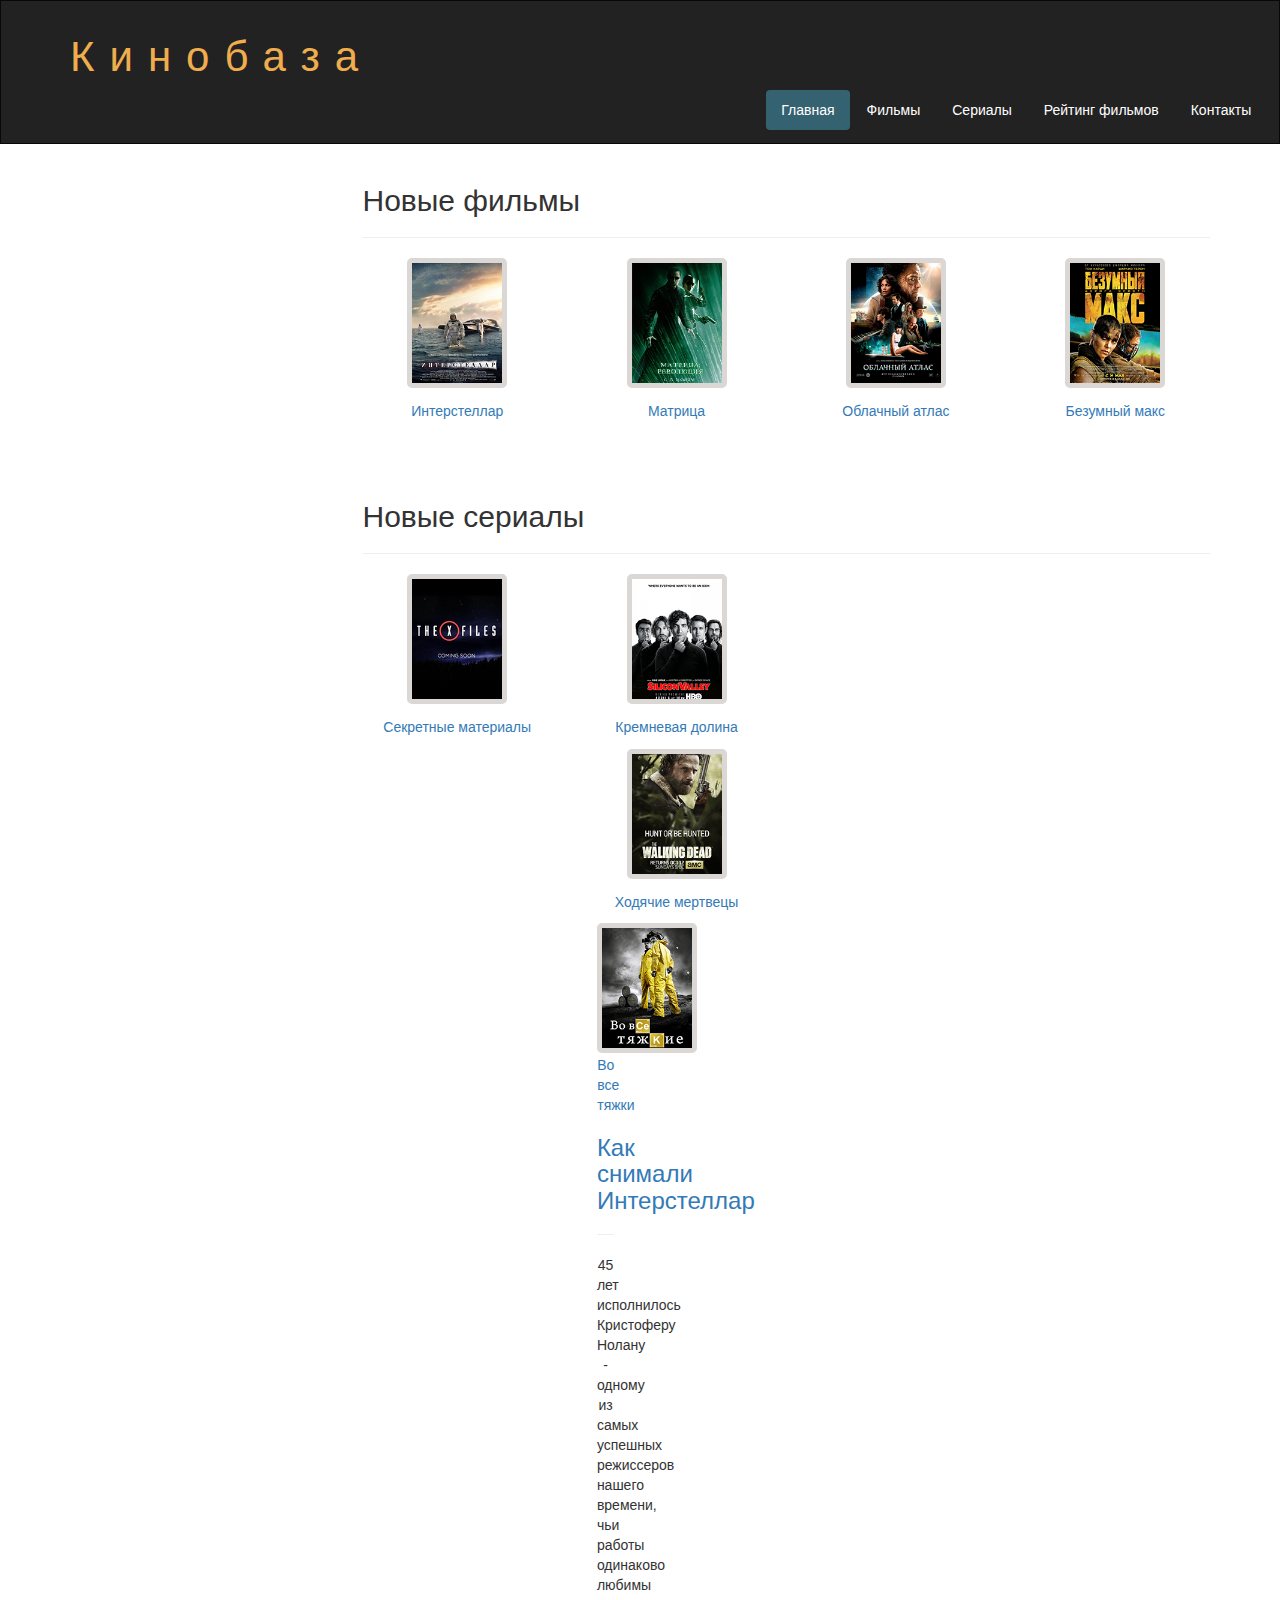
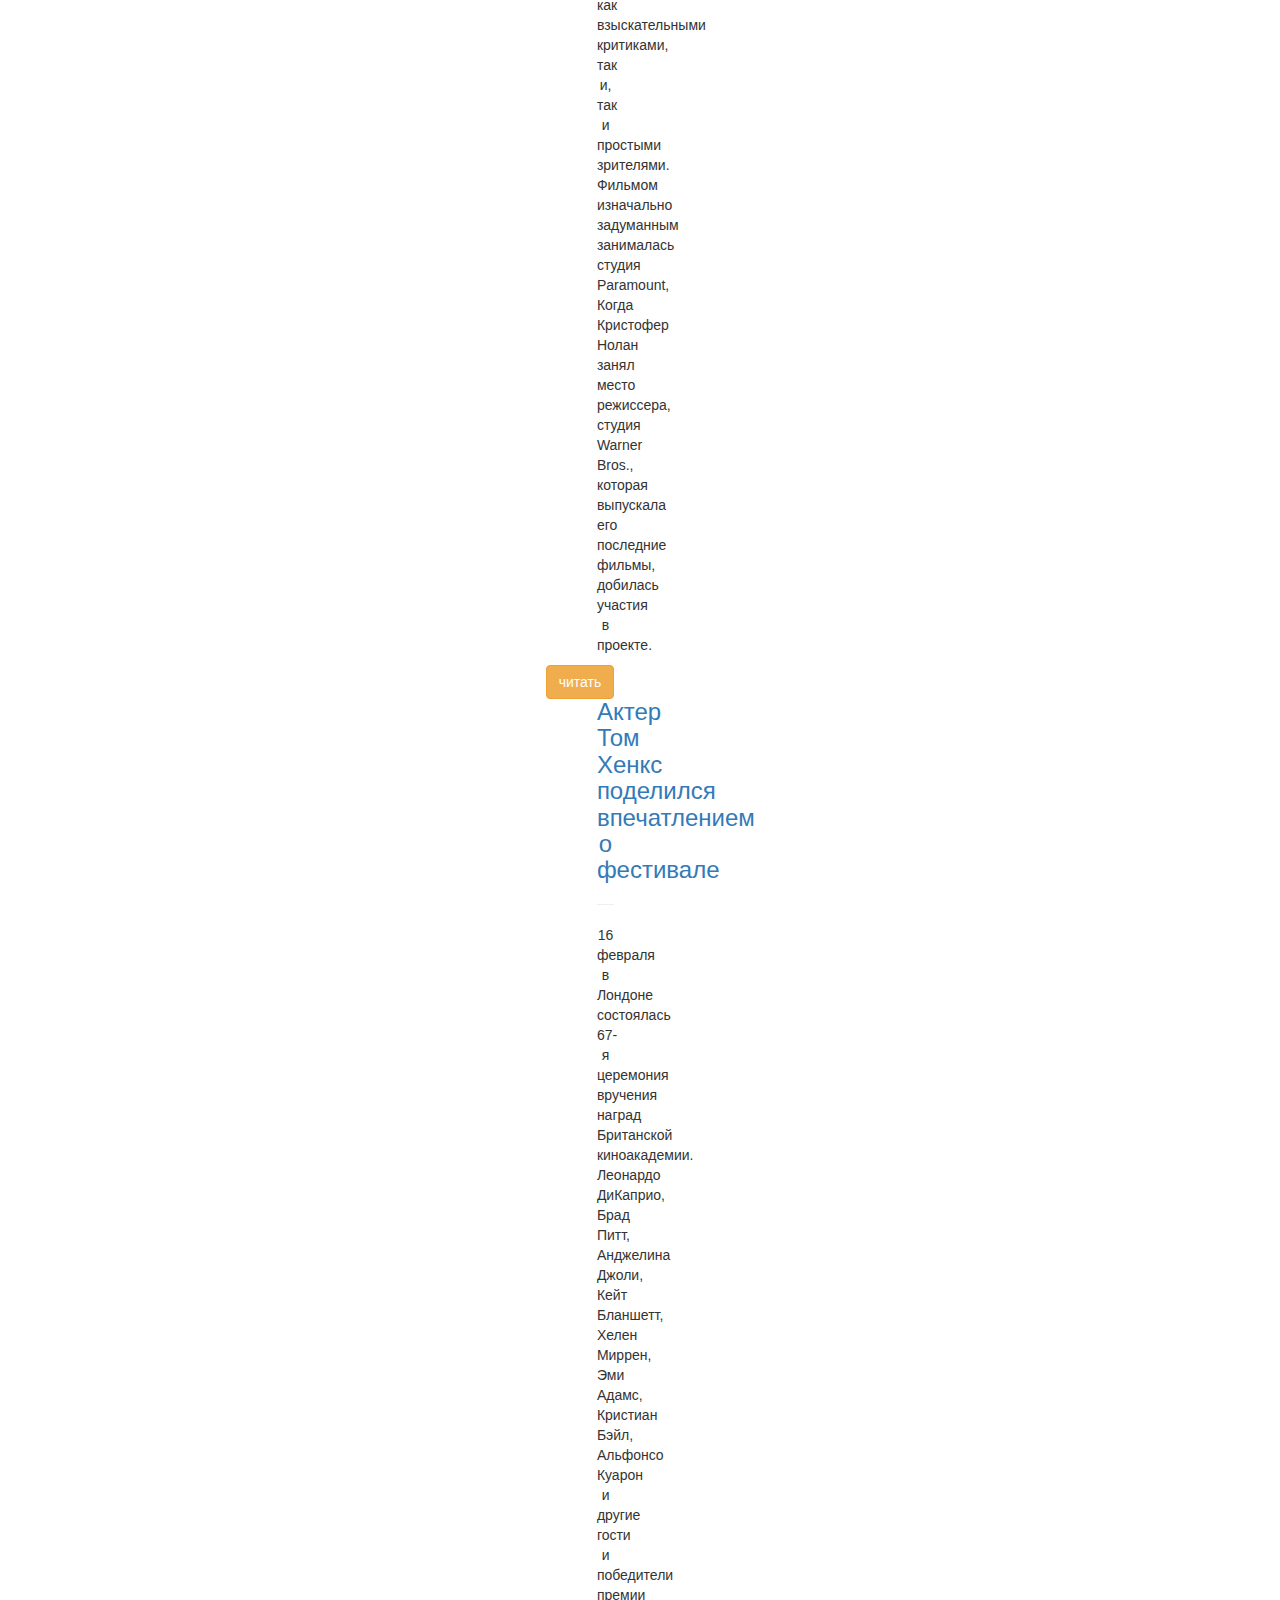
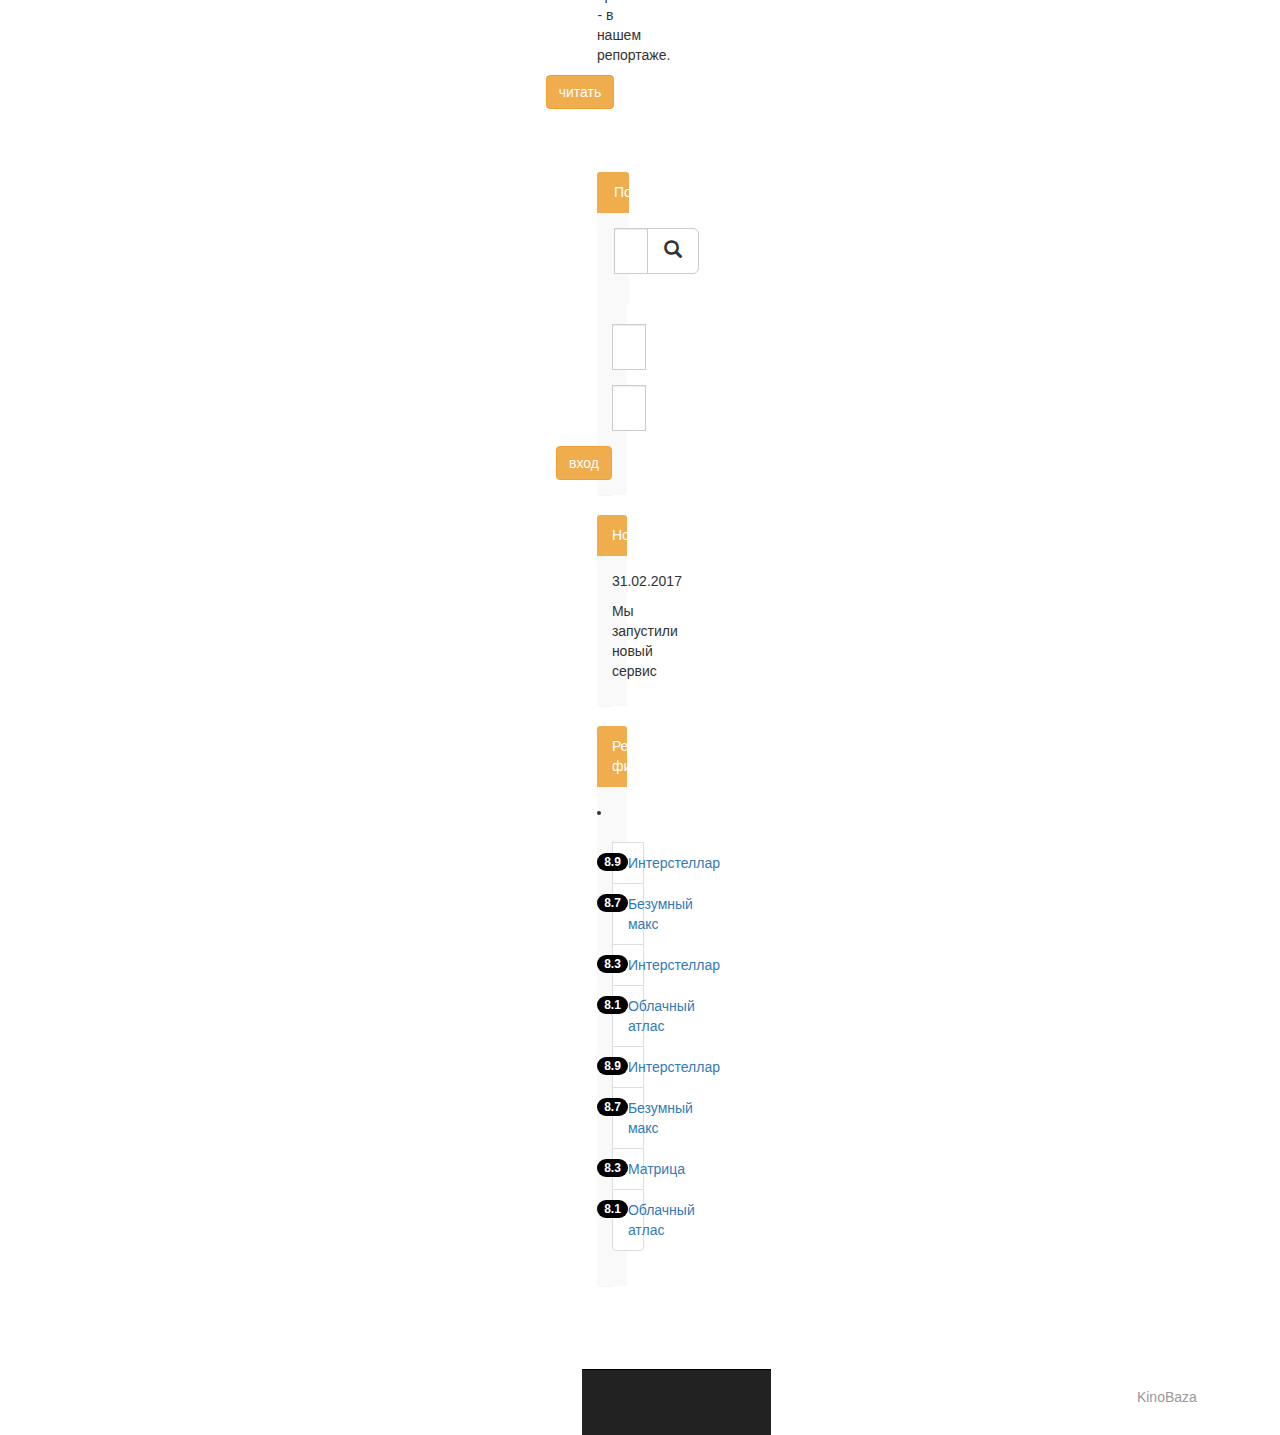
<file: practice_1/index.html>
<!DOCTYPE html>
<html lang="en">
<head>
    <meta charset="UTF-8">
    <meta http-equiv="X-UA-Compatible" content="IE=edge">
    <meta name="viewport" content="width=device-width, initial-scale=1.0">
    <link href="https://cdn.jsdelivr.net/npm/bootstrap@5.1.3/dist/css/bootstrap.min.css" rel="stylesheet" integrity="sha384-1BmE4kWBq78iYhFldvKuhfTAU6auU8tT94WrHftjDbrCEXSU1oBoqyl2QvZ6jIW3" crossorigin="anonymous">

    <title>Кинобаза Bootstrap</title>

    <link rel="stylesheet" href="assets/css/bootstrap.min.css">

    <link href="assets/css/style.css" rel="stylesheet">
</head>
<body>
    <script src="https://cdn.jsdelivr.net/npm/bootstrap@5.1.3/dist/js/bootstrap.bundle.min.js" integrity="sha384-ka7Sk0Gln4gmtz2MlQnikT1wXgYsOg+OMhuP+IlRH9sENBO0LRn5q+8nbTov4+1p" crossorigin="anonymous"></script>
    <div class="container-fluid">
        <div class="row">
            
            <nav role="navigation" class="navbar navbar-inverse">
                <div class="container">
                
                    <div class="navbar-header header">

                        <div class="row">

                            <div class="col-lg-12">
                                <h1><a href="index.html">Кинобаза</a></h1>
                            </div>
                        
                        </div>
                    
                    </div>
                
                    <button type="button" data-target="#navbarCollapse" data-toggle="collapse" class="navbar-toggle">
                        <span class="sr-only">Toggle navigation</span>
                        <span class="icon-bar"></span>
                        <span class="icon-bar"></span>
                        <span class="icon-bar"></span>
                    
                    </button>
                
                
                </div>
                    <div id="navbarCollapse" class="collapse navbar-collapse navbar-right">
                        <ul class="nav nav-pills">
                            <li class="active"> <a href="index.html">Главная</a></li>
                            <li><a href="films.html">Фильмы</a></li>
                            <li><a href="#">Сериалы</a></li>
                            <li><a href="rating.html">Рейтинг фильмов</a></li>
                            <li><a href="contact.html">Контакты</a></li>
                        
                        </ul>
                    
                    
                    </div>
                    
                    <div/>
                </nav>
        
            </div>
        </div>

        <div class="wrapper">
            
            <div class="container">

                <div class="row">

                    <div class="col-lg-9 col-lg-push-3">

                        <form role="search" class="visible-xs">
                            <div class="form-group">
                                <div class="input-group">
                                    <input type="search" class="form-control input lg" placeholder="Ваш запрос">
                                    <div class="input-group-btn">
                                        <button class="btn btn-default btn lg" type="submit"><i class="glyphicon glyphicon-search"></i></button>
                                    </div>
                                </div>
                            </div>
                        </form>
                    
                        <h2>Новые фильмы</h2>
                        <hr>
                        <div class="row">

                            <div class="films_block col-lg-3 col-md-3 col-sm-3 col-xs-6">
                                <a href="show.html"><img src="assets/img/inter.png" alt="интерстеллар"></a>
                                <div class="film_label"><a href="show.html">Интерстеллар</a></div>
                            </div>

                            <div class="films_block col-lg-3 col-md-3 col-sm-3 col-xs-6">
                                <a href="#"><img src="assets/img/matrix.png" alt="матрица"></a>
                                <div class="film_label"><a href="#">Матрица</a></div>
                            </div>

                            <div class="films_block col-lg-3 col-md-3 col-sm-3 col-xs-6">
                                <a href="#"><img src="assets/img/cloud.png" alt="облачный атлас"></a>
                                <div class="film_label"><a href="#">Облачный атлас</a></div>
                            </div>
                            
                                <div class="films_block col-lg-3 col-md-3 col-sm-3 col-xs-6">
                                <a href="#"><img src="assets/img/max.png" alt="безумный макс"></a>
                                <div class="film_label"><a href="#">Безумный макс</a></div>
                            </div>
                            
                        </div>
                            
                        <div class="margin-8"></div>
                            
                        <h2>Новые сериалы</h2>
                        <hr>
                        <div class="row">

                            <div class="films_block col-lg-3 col-md-3 col-sm-3 col-xs-6">
                                <a href="#"><img src="assets/img/xfiles.png" alt=""></a>
                                <div class="film_label"><a href="#">Секретные материалы</a></div>
                            </div>

                            <div class="films_block col-lg-3 col-md-3 col-sm-3 col-xs-6">
                                <a href="#"><img src="assets/img/silicon.png" alt=""></a>
                                <div class="film_label"><a href="#">Кремневая долина</a></div>
                            <div/>
                        
                            <div class="films_block" col-lg-3 col-md-3 col-sm-3 col-xs-6">
                                <a href="#"><img src="assets/img/dead.png" alt=""></a>
                                <div class="film_label"><a href="#">Ходячие мертвецы</a></div>
                            <div/>

                            <div class="films_block col-lg-3 col-md-3 col-sm-3 col-xs-6">
                                <a href="#"><img src="assets/img/breakingbad.png" alt=""></a>
                                <div class="film_label"><a href="#">Во все тяжки</a></div>
                            <div/>
                    <div/>
                        
                    <div class="margin-8"></div>
                    
                    <a href="#"><h3>Как снимали Интерстеллар</h3></a>
                    <hr>
                    <p>
                        45 лет исполнилось Кристоферу Нолану - одному из самых успешных режиссеров нашего времени, чьи работы одинаково любимы как взыскательными критиками, так и, так и простыми зрителями.
                        Фильмом изначально задуманным занималась студия Paramount, Когда Кристофер Нолан занял место режиссера, студия Warner Bros., которая выпускала его последние фильмы, добилась участия в проекте.       
                    </p>
                    <a href="#" class="btn btn-warning pull-right">читать</a>
                    
                    <div class="margin-8"></div>
                        
                    <a href="#"><h3>Актер Том Хенкс поделился впечатлением о фестивале</h3></a>    
                    <hr>
                    <p>    
                        16 февраля в Лондоне состоялась 67-я церемония вручения наград Британской киноакадемии. Леонардо ДиКаприо, Брад Питт, Анджелина Джоли,    
                        Кейт Бланшетт, Хелен Миррен, Эми Адамс, Кристиан Бэйл, Альфонсо Куарон и другие гости и победители премии - в нашем репортаже.
                    </p>
                    <a href="#" class="btn btn-warning pull-right">читать</a>    
                    <div class="margin-8 clear"></div>
                </div>
                
                <div class="col-lg-3 col-lg-pull-9"> <!-- Меняем блоки местами col-Lg-pulL-9 -->
                    
                    <div class="panel panel-info hidden-xs">
                        <div class="panel-heading"><div class="sidebar-header">Поиск</div></div>
                        <div class="panel-body">
                            <form role="search">
                                <div class="form-group">
                                    <div class="input-group">
                                        <input type="search" class="form-control input-lg" placeholder="Bаш заnрoc">
                                        <div class="input-group-btn">
                                            <button class="btn btn-default btn-lg" type="submit"><i class="glyphicon glyphicon-search"></i></button>
                                        </div>
                                    </div>
                                </div>
                            </form>
                        </div>
                    </div>
                </div>

                    <div class="panel panel-info">
                        <div class="panel-heading"><div class="sidebar-header">Вход</div></div>
                        <div class="panel-body">
                            
                            <form role="form">
                                <div class="form-group">
                                    <input type="text" class="form-control input-lg" placeholder="Логин">
                                </div>
                                <div class="form-group">
                                    <input type="password" class="form-control input-lg" placeholder="Пароль">
                                </div>
                                
                                <button type="submit" class="btn btn-warning pull-right">вход</button>
                
                            </form>
                
                        </div>
                    </div>
                
                    <div class="panel panel-info">     
                        <div class="panel-heading"><div class="sidebar-header">Новости</div></div>
                        <div class="panel-body">
                         
                            <p>31.02.2017</p>
                            <p>Мы запустили новый сервис</p>

                        </div>
                    </div>


                    <div class="panel panel-info">
                        <div class="panel-heading"><div class="sidebar-header">Рейтинг фильмов</div></div>
                        <div class="panel-body">

                            <ul class="list-group">
                                
                                <li class="list-group">

                                    <li class="list-group-item list-group-warning">
                                        <span class="badge">8.9</span>
                                        <a href="show.html">Интерстеллар</a>
                                    </li>
                                
                                    <li class="list-group-item list-group-warning">
                                        <span class="badge">8.7</span>
                                        <a href="#">Безумный макс</a>
                                    </li>
                                    
                                    <li class="list-group-item list-group-warning">
                                        <span class="badge">8.3</span>
                                        <a href="#">Интерстеллар</a>
                                    </li>
                                    
                                    <li class="list-group-item list-group-warning">
                                        <span class="badge">8.1</span>
                                        <a href="#">Облачный атлас</a>
                                    </li>
                                    
                                    <li class="list-group-item list-group-warning">
                                        <span class="badge">8.9</span>
                                        <a href="#">Интерстеллар</a>
                                    </li>
                                    
                                    <li class="list-group-item list-group-warning">
                                        <span class="badge">8.7</span>
                                        <a href="#">Безумный макс</a>
                                    </li>

                                    <li class="list-group-item list-group-warning">
                                        <span class="badge">8.3</span>
                                        <a href="#">Матрица</a>
                                    </li>
                                    
                                    <li class="list-group-item list-group-warning">
                                        <span class="badge">8.1</span>
                                        <a href="show.html">Облачный атлас</a>
                                    </li>
                            
                                </ul>
                        
                            </div>
                        </div>
                        
                    </div>
                
                </div>
            
            </div>
            
            <div class="clear">

        </div>

            
            <footer>
                <div class="container">
                    <p class="text-center"> <a href="https://www.kinopoisk.ru/">KinoBaza</a></p>
                </div>
            </footer>
                
            <!-- Option 1: jQuery and Bootstrap Bundle (includes Popper) -->
            <script src="https://cdn.jsdelivr.net/npm/jquery@3.5.1/dist/jquery.slim.min.js" integrity="sha384-DfXdz2htPH0lsSSs5nCTpuj/zy4C+OGpamoFVy38MVBnE+IbbVYUew+OrCXaRkfj" crossorigin="anonymous"></script>
            <script src="https://cdn.jsdelivr.net/npm/bootstrap@4.6.2/dist/js/bootstrap.bundle.min.js" integrity="sha384-Fy6S3B9q64WdZWQUiU+q4/2Lc9npb8tCaSX9FK7E8HnRr0Jz8D6OP9dO5Vg3Q9ct" crossorigin="anonymous"></script>

            <!-- Option 2: Separate Popper and Bootstrap JS -->
            <!--
            <script src="https://cdn.jsdelivr.net/npm/jquery@3.5.1/dist/jquery.slim.min.js" integrity="sha384-DfXdz2htPH0lsSSs5nCTpuj/zy4C+OGpamoFVy38MVBnE+IbbVYUew+OrCXaRkfj" crossorigin="anonymous"></script>
            <script src="https://cdn.jsdelivr.net/npm/popper.js@1.16.1/dist/umd/popper.min.js" integrity="sha384-9/reFTGAW83EW2RDu2S0VKaIzap3H66lZH81PoYlFhbGU+6BZp6G7niu735Sk7lN" crossorigin="anonymous"></script>
            <script src="https://cdn.jsdelivr.net/npm/bootstrap@4.6.2/dist/js/bootstrap.min.js" integrity="sha384-+sLIOodYLS7CIrQpBjl+C7nPvqq+FbNUBDunl/OZv93DB7Ln/533i8e/mZXLi/P+" crossorigin="anonymous"></script>
            -->
  </body>
</html>
</file>
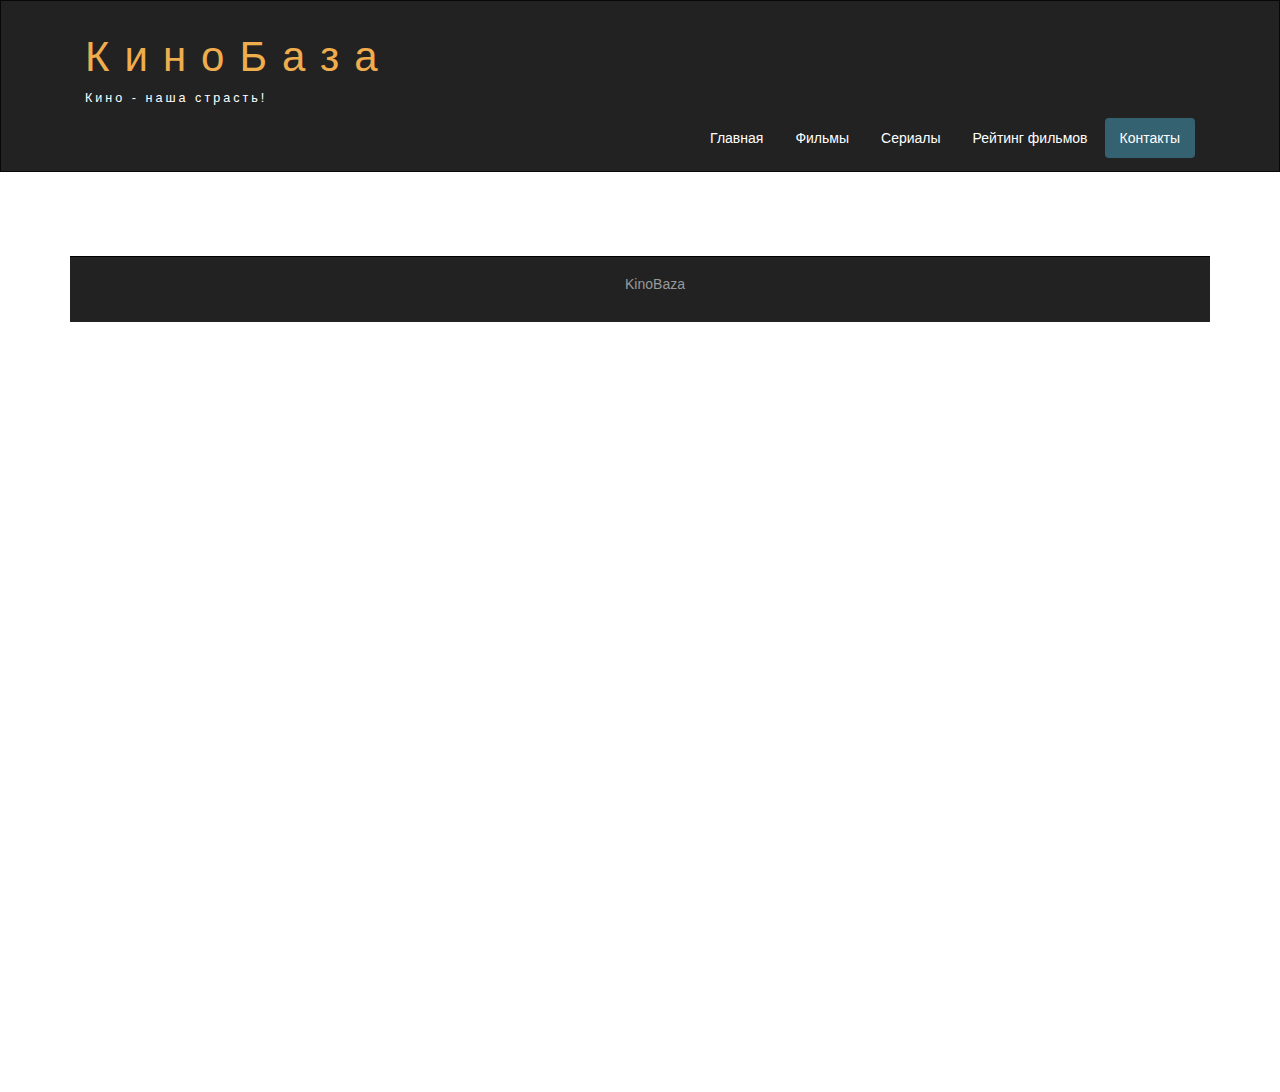
<file: practice_1/contact.html>
<DOCTYPE html>
<html lang="ru">
<head>
    <meta charset="utf-8">
    <meta http-equiv="X-UA-Compatible" content="IE-edge">
    <meta name="viewport" content="width=device-width, initial-scale=1">
    <!-- The above 3 meta tags *must* come first in the head; any other head content must come *after* these tags -->
    <title>Контакты</title>

    <!-- Bootstrap -->
    <link href="assets/css/bootstrap.min.css" rel="stylesheet">

    <!-- Main style -->
    <link href="assets/css/style.css" rel="stylesheet">

</head>
<body>

    <div class="container-fluid">
        <div class="row">
            
            <nav role="navigation" class="navbar navbar-inverse">
                <div class="container">
                    
                    <div class="navbar-header header">
                        
                        <div class="container">

                            <div class="row">
                                <div class="col-lg-12">
                                    <h1><a href="index.html">КиноБаза</a></h1>
                                    <p>Кино - наша страсть!</p>
                                </div>
                            </div>
                        </div>

                        <button type="button" data-target="#navbarCollapse" data-toggle="collapse" class="navbar-toggle">
                            <span class="sr-only">Toggle navigation</span>
                            <span class="icon-bar"></span>
                            <span class="icon-bar"></span>
                            <span class="icon-bar"></span>
                        </button>
                            
                    </div>
                            
                    
                    <div id="navbarCollapse" class="collapse navbar-collapse navbar-right">
                            
                        <ul class="nav nav-pills">
                            <li> <a href="index.html">Главная</a> </li>
                            <li> <a href="films.html">Фильмы</a> </li>
                            <li> <a href="#">Сериалы</a> </li>
                            <li> <a href="rating.html">Рейтинг фильмов</a> </li>
                            <li class="active"> <a href="contact.html">Контакты</a> </li>
                            
                        </ul>
                            
                    </div>
                            
                </div>
                
            </nav>
                            
        </div>                        
    </div>
                            
    <div class="wrapper">
                            
        <div class="container">
                            
            <div class="row">
                            
                <div class="col-lg-9 col-lg-push-3"> <!-- Меняем блоки местами col-Lg-push-3 -->
        
                    <form role="search" class="visible-xs">
                        <div class="form-group">
                        <div class="input-group">
                            <div class="panel panel-info hidden-xs">
                                <div class="panel-heading"><div class="sidebar-header">Поиск</div></div>
                                <div class="panel-body">
                                    <form role="search">
                                        <input type="search" class="form-control input-1g" placeholder="Ваш запрос">
                                        <div class="input-group-btn">
                                            <button class="btn btn-default btn-lg" type="submit"><i class="glyphicon glyphicon-search"></i></button>
                                        </div>
                                    </div>
                                </div>
                            </form>

                            <h1>Контакты</h1>
                            <hr>

                            <p>Отправьте ваш отзыв о портале КиноБаза</р>

                            <form>
                                <div class="form-group">
                                    <input type="text" placeholder="ваше имя" class="form-control input-lg">
                                </div>
                                <div class="form-group">
                                    <input type="email" placeholder="ваш e-mail" class="form-control input-lg">
                                </div>
                                <div class="form-group">
                                    <textarea class="form-control"></textarea>
                                </div>
                                <button class="btn btn-lg btn-warning pull-right">отправить</button>
                            </form>

                            <div class="margin-8 clear"></div>

                        </div>

                        <div class="col-lg-3 col-lg-pull-9"> <!-- Менлем блоки местами col-lg-pull-9 -->

                            <div class="panel panel-info hidden-xs">
                                <div class="panel-heading"><div class="sidebar-header">Поиск</div></div>
                                <div class="panel-body">
                                    <form role="search">
                                        <div class="form-group">
                                            <div class="input-group">
                                            <input type="search" class="form-control input-lg" placeholder="Ваш запроc">
                                            <div class="input-group-btn">
                                                <button class="btn btn-default btn-lg" type="submit"><i class="glyphicon glyphicon-search"></i></button>
                                            </div>
                                            
                                        </div>
                                            
                                    </div>
                                            
                                </form>
                                            
                            </div>
                                            
                        </div>
                                            
                        <div class="panel panel-info">
                            <div class="panel-heading"><div class="sidebar-header">Вход</div></div>                
                            <div class="panel-body">
                                            
                                <form role="form">
                                    <div class="form-group">    
                                        <input type="text" class="form-control input-lg" placeholder="Логин">        
                                    </div>        
                                    <div class="form-group">    
                                        <input type="password" class="form-control input-lg" placeholder="Пароль">        
                                    </div>        
                                    <button type="submit" class="btn btn-warning pull-right">вход</button>        
                                </form>
                                            
                            </div>
                                            
                        </div>
                                            
                        <div class="panel panel-info">
                            <div class="panel-heading"><div class="sidebar-header">Новости</div></div>                
                            <div class="panel-body">            
                                <p>31.02.2017</p>            
                                <p>Мы запустили новый сервис</p>          
                            </div>                    
                        </div>
                        
                        <div class="panel panel-info">
                            <div class="panel-heading"><div class="sidebar-header">Рейтинг фильмов</div></div>
                            <div class="panel-body">
                            
                                <ul class="list-group">
                            
                                    <li class="list-group-item list-group-warning">
                                        <span class="badge">8.9</span>
                                        <a href="show.html">Интерстеллар</a>
                                    </li>
                            
                                    <li class="list-group-item list-group-warning">
                                        <span class="badge">8.7</span>
                                        <a href="#">Безумный макс</a>
                                    </li>
                            
                                    <li class="list-group-item list-group-warning">
                                        <span class="badge">8.3</span>
                                        <a href="#">Матрица</a>
                                    </li>
                            
                                    <li class="list-group-item list-group-warning">
                                        <span class="badge">8.1</span>
                                        <a href="#">Облачный атлас</a>
                                    </li>
                            
                                    <li class="list-group-item list-group-warning">
                                        <span class="badge">8.9</span>
                                        <a href="#">Интерстеллар</a>
                                    </li>
                            
                                    <li class="list-group-item list-group-warning">
                                        <span class="badge">8.7</span>
                                        <a href="#">Безумный макс</a>
                                    </li>
                            
                                    <li class="list-group-item list-group-warning">
                                        <span class="badge">8.3</span>
                                        <a href="#">Матрица</a>
                                    </li>
                                    <li class="list-group-item list-group-warning">
                                        <span class="badge">8.1</span>
                                        <a href="#">Облачный атлас</a>        
                                    </li>
                                
                                </ul>
                                        
                            </div>
          
                        </div>              
                    </div>                      
                </div>
                                        
            </div>   
            <div class="clear"></div>                                
        </div>
                                
        <footer>     
            <div class="container">
                <p class="text-center"> <a href="https://www.kinopoisk.ru/">KinoBaza</a> </p>                      
            </div>                                
        </footer>

        <script src="https://ajax.googleapis.com/ajax/libs/jquery/1.11.3/jquery.min.js" integrity="sha384-DfXdz2htPH0lsSSs5nCTpuj/zy4C+OGpamoFVy38MVBnE+IbbVYUew+OrCXaRkfj" crossorigin="anonymous"></script>
        <script src="assets/js/bootstrap.min.js" crossorigin="anonymous"></script>
    </body>
<html/>
</file>
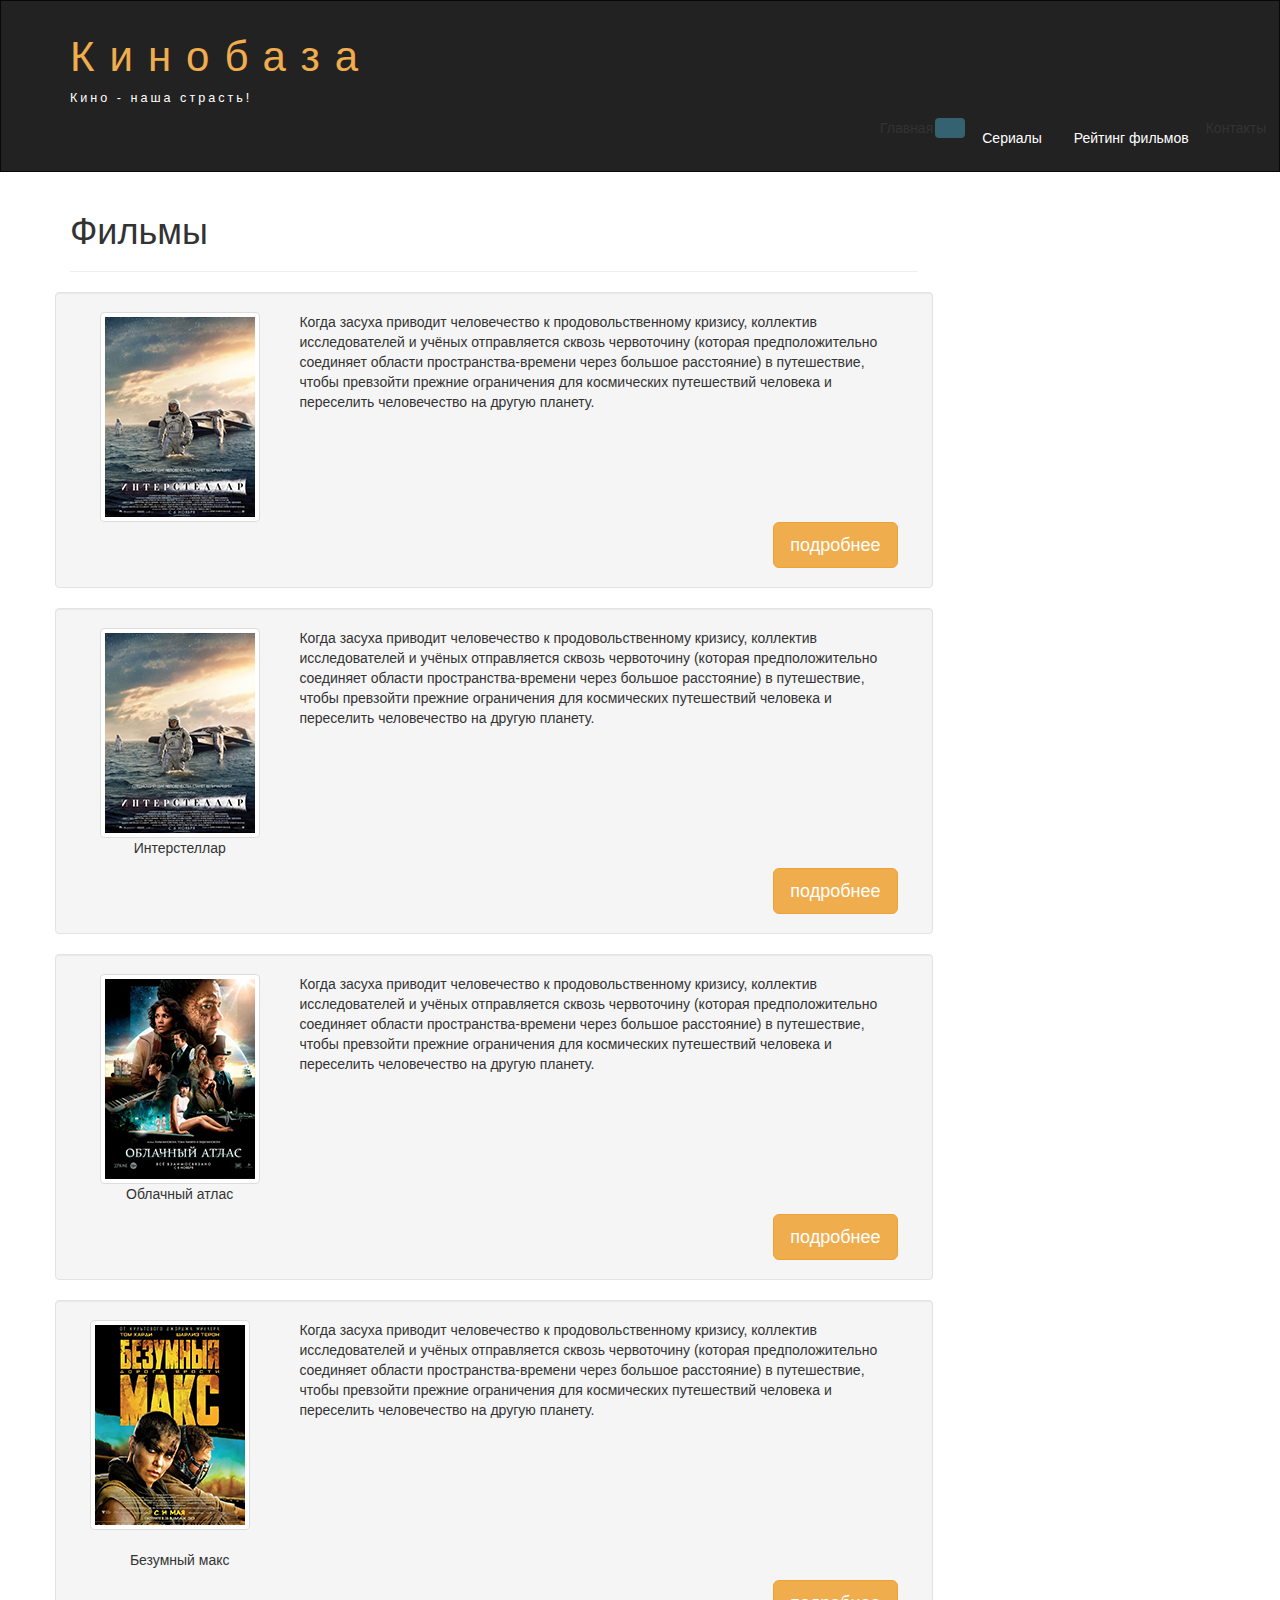
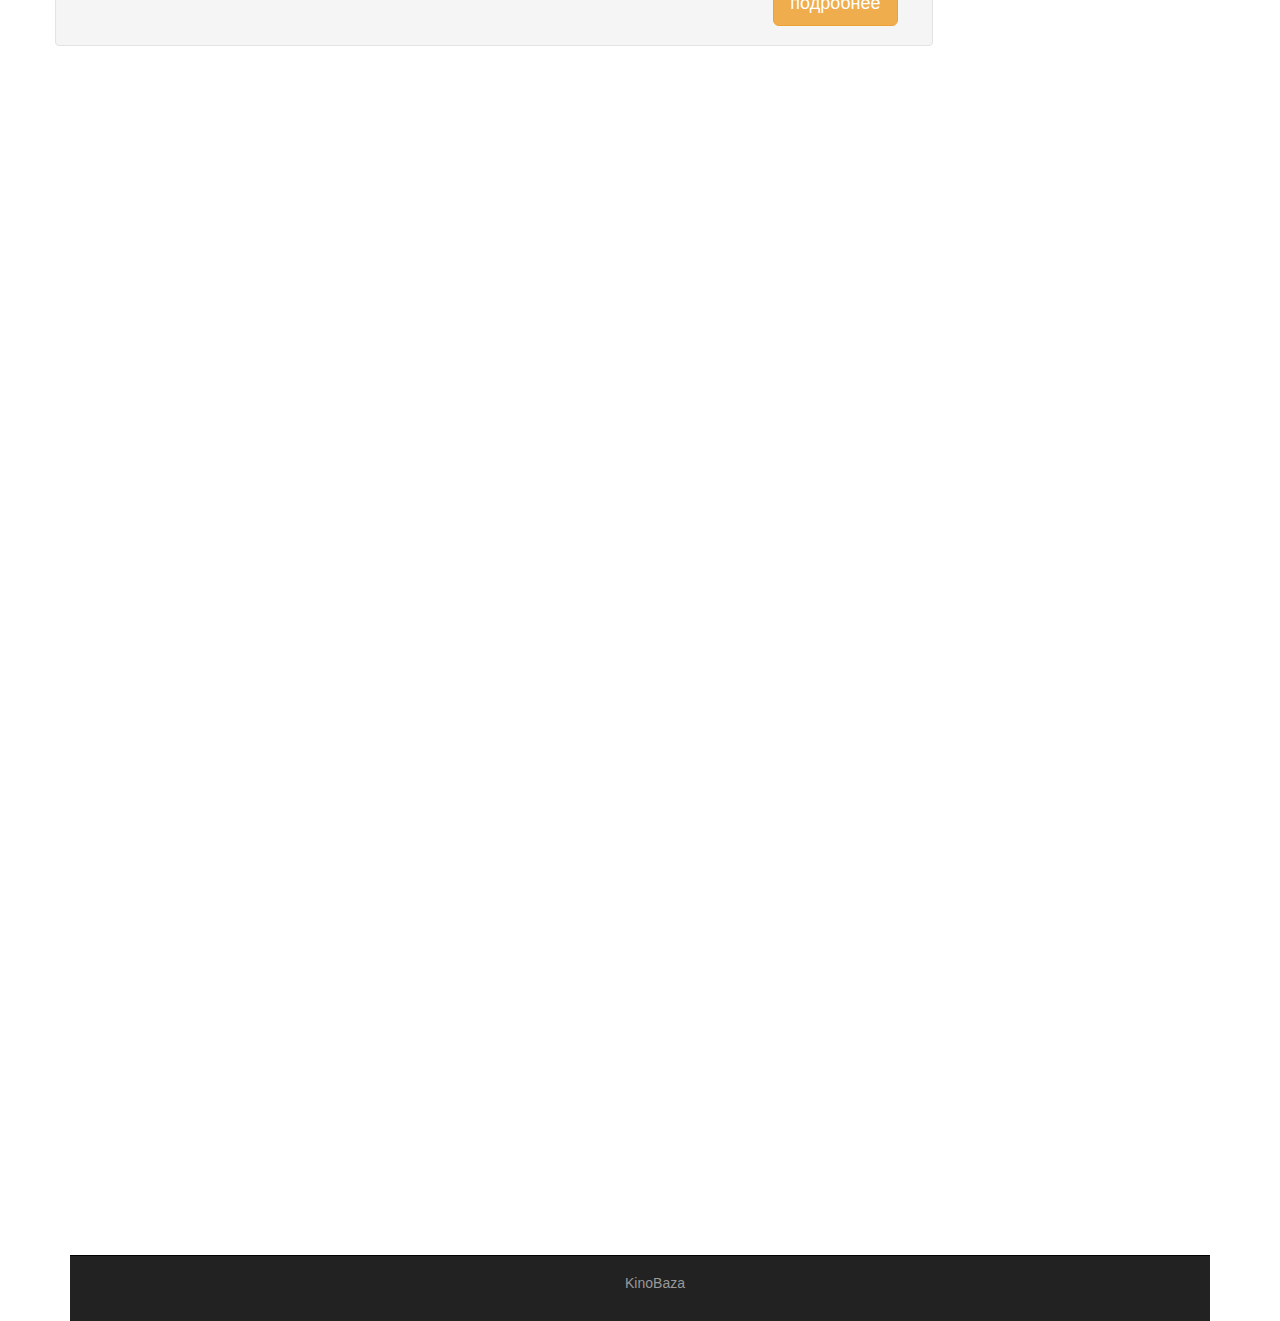
<file: practice_1/films.html>
<!DOCTYPE html>
<html lang="en">
<head>
    <meta charset="UTF-8">
    <meta http-equiv="X-UA-Compatible" content="IE=edge">
    <meta name="viewport" content="width=device-width, initial-scale=1.0">
    <title>Фильмы</title>

    <link rel="stylesheet" href="/practice_1/assets/css/bootstrap.min.css">

    <link href="/practice_1/assets/css/style.css" rel="stylesheet">
    <link href="https://cdn.jsdelivr.net/npm/bootstrap@5.1.3/dist/css/bootstrap.min.css" rel="stylesheet" integrity="sha384-1BmE4kWBq78iYhFldvKuhfTAU6auU8tT94WrHftjDbrCEXSU1oBoqyl2QvZ6jIW3" crossorigin="anonymous">

</head>
<body>
    <script src="https://cdn.jsdelivr.net/npm/bootstrap@5.1.3/dist/js/bootstrap.bundle.min.js" integrity="sha384-ka7Sk0Gln4gmtz2MlQnikT1wXgYsOg+OMhuP+IlRH9sENBO0LRn5q+8nbTov4+1p" crossorigin="anonymous"></script>

    <div class="container-fluid">
        <div class="row">

            <nav role="navigation" class="navbar navbar-inverse">
                <div class="container">

                    <div class="navbar-header header">

                        <div class="row">

                            <div class="col-lg-12">
                                <h1><a href="index.html">Кинобаза</a></h1>
                                <p>Кино - наша страсть!</p>
                            </div>
                        
                        </div>
                    
                    </div>
                    
                    <button type="button" data-target="#navbarCollapse" data-toggle="collapse" class="navbar-toggle">
                        <span class="sr-only">Toggle navigation</span>
                        <span class="icon-bar"></span>
                        <span class="icon-bar"></span>
                        <span class="icon-bar"></span>

                    </button>
                
                </div>
                    <div id="navbarCollapse" class="collapse navbar-collapse navbar-right">

                        <ul class="nav nav-pills">
                            <li <a href="index.html">Главная</a></li>
                            <li class="active"><a href="films.htnl"></a></li>
                            <li><a href="#">Сериалы</a></li>
                            <li><a href="rating.html">Рейтинг фильмов</a></li>
                            <li <a href="contact.html">Контакты</a></li>
                        
                        </ul>
                    
                    </div>
                </nav>
            
            </div>
        </div>


        <div class="wrapper">
            
            <div class="container">

                <div class="row">

                    <div class="col-lg-9 col-lg-push 3">

                        <form role="search" class="visible-xs">
                            <div class="form-group">
                                <div class="input-group">
                                    <input type="search" class="form-control input-lg" placeholder="Ваш запрос">
                                    <div class="input-group-btn">
                                        <button class="btn btn-default btn-lg" type="submit"><i class="glyphicon glyphicon-search"></i></button>
                                    </div>
                                </div>
                            </div>
                        </form>
                    
                        <h1>Фильмы</h1>
                        <hr>

                        <div class="row">
                            <div class="well clearfix">
                                <div class="col-lg-3 col-md-2 text-center">
                                    <img class="img-thumbnail" src="/practice_1/assets/img/inter.png" alt="интерстеллар">
                                </div>
                            
                                <div class="col-lg-9 col-md-10">
                                    <p>
                                        Когда засуха приводит человечество к продовольственному кризису, коллектив исследователей и учёных отправляется сквозь червоточину (которая предположительно соединяет области пространства-времени через большое расстояние) в путешествие, чтобы превзойти прежние ограничения для космических путешествий человека и переселить человечество на другую планету.
                                    </p>
                                </div>
                            
                                <div class="col-lg-12 col-md-12">
                                    <a href="" class="btn btn-lg btn-warning pull-right">подробнее</a>
                                </div>
                            
                            </div>
                        
                        </div>

                        <div class="row">
                            <div class="well clearfix">
                                <div class="col-lg-3 col-md-2 text-center">
                                    <img class="img-thumbnail" src="/practice_1/assets/img/inter.png" alt="интерстеллар">
                                    <p>Интерстеллар</p>
                                </div>
                            
                                <div class="col-lg-9 col-md-10">
                                    <p>Когда засуха приводит человечество к продовольственному кризису, коллектив исследователей и учёных отправляется сквозь червоточину (которая предположительно соединяет области пространства-времени через большое расстояние) в путешествие, чтобы превзойти прежние ограничения для космических путешествий человека и переселить человечество на другую планету.</p>
                                </div>

                                <div class="col-lg-12 col-md-12">
                                    <a href="" class="btn btn-lg btn-warning pull-right">подробнее</a>
                                </div>

                            </div>

                        </div>
                    
                        <div class="row">
                            <div class="well clearfix">
                                <div class="col-lg-3 col-md-2 text-center">
                                    <img class="img-thumbnail" src="/practice_1/assets/img/cloud.png" alt="облачный атлас">
                                    <p>Облачный атлас</p>
                                </div>
                                
                                <div class="col-lg-9 col-md-10">
                                    <p>Когда засуха приводит человечество к продовольственному кризису, коллектив исследователей и учёных отправляется сквозь червоточину (которая предположительно соединяет области пространства-времени через большое расстояние) в путешествие, чтобы превзойти прежние ограничения для космических путешествий человека и переселить человечество на другую планету.</p>
                                </div>

                                <div class="col-lg-12 col-md-12">
                                    <a href="" class="btn btn-lg btn-warning pull-right">подробнее</a>
                                </div>
                            
                            </div>
                        
                        </div>
                        
                        
                        <div class="row">
                            <div class="well clearfix">
                                <div class="col-lg-3 col-md-2 text-center">
                                    <img class="img thumbnail" src="/practice_1/assets/img/max.png" alt="безумный макс">
                                    <p>Безумный макс</p>
                                </div>
        
                                <div class="col-lg-9 col-md-10">
                                    <p>Когда засуха приводит человечество к продовольственному кризису, коллектив исследователей и учёных отправляется сквозь червоточину (которая предположительно соединяет области пространства-времени через большое расстояние) в путешествие, чтобы превзойти прежние ограничения для космических путешествий человека и переселить человечество на другую планету.</p>   
                                </div>
                                
                                <div class="col-lg-12 col-md-12">
                                    <a href="" class="btn btn-lg btn-warning pull-right">подробнее</a>
                                </div>
                                
                            </div>
                                
                        </div>

                        <div class="col-lg-3 col-lg-pull-9">

                            <div class="panel panel-info hidden-xs">
                                <div class="panel-heading"><div class="sidebar-header">Поиск</div></div>
                                <div class="panel-body">
                                    <form role="search">
                                        <div class="form-group">
                                            <div class="input-group">
                                                <input type="search" class="form-control input-lg" placeholder="Ваш запрос">
                                                <div class="input-group-btn">
                                                    <button class="btn btn-default btn-lg" type="submit"><i class="glyphicon glyphicon-search"></i></button>
                                                </div>
                                            </div>
                                        </div>
                                    </form>
                                </div>
                            </div>
                        
                            <div class="panel panel-info">
                                <div class="panel-heading"><div class="sidebar-header">Вход</div></div>
                                <div class="panel-body">
                                    
                                    <form role="form">
                                        <div class="form-group">
                                            <input type="text" class="form-control input-lg" placeholder="Логин">
                                        </div>
                                        <div class="form-group">
                                            <input type="password" class="form-control input-lg" placeholder="Пароль">
                                        </div>      
                                        
                                        <button type="submit" class="btn btn-warning pull-rignt">вход</button>

                                    </form>

                                </div>
                            </div>


                            <div class="panel panel-info">
                                <div class="panel-heading"><div class="sidebar-header">Новости</div></div>
                                <div class="panel-body">

                                    <p>31.02.2017</p>
                                    <p>Мы запустили новый сервис</p>
                                    
                                </div>
                            </div>

                            <div class="panel panel-info">
                                <div class="panel-heading"><div class="sidebar-header">Рейтинг фильмов</div></div>
                                <div class="panel-body">

                                    <ul class="list-group">

                                        <li class="list-group-item list-group-warning">
                                            <span class="badge">8.9</span>
                                            <a href="show.html">Интерстеллар</a>
                                        </li>

                                        <li class="list-group-item list-group-warning">
                                            <span class="badge">8.7</span>
                                            <a href="#">Безумный макс</a>
                                        </li>

                                        <li class="list-group-item list-group-warning">
                                            <span class="badge">8.3</span>
                                            <a href="#">Матрица</a>
                                        </li>

                                        <li class="list-group-item list-group-warning">
                                            <span class="badge">8.1</span>
                                            <a href="#">Облачный атлас</a>
                                        </li>

                                        <li class="list-group-item list-group-warning">
                                            <span class="badge">8.9</span>
                                            <a href="#">Интерстеллар</a>
                                        </li>

                                        <li class="list-group-item list-group-warning">
                                            <span class="badge">8.7</span>
                                            <a href="#">Безумный макс</a>
                                        </li>

                                        <li class="list-group-item list-group-warning">
                                            <span class="badge">8.3</span>
                                            <a href="#">Матрица</a>
                                        </li>
                                        
                                        <li class="list-group-item list-group-warning">
                                            <span class="badge">8.1</span>
                                            <a href="#">Облачный атлас</a>
                                        </li>
                                    
                                    </ul>
                                
                                </div>
                            </div>
                        
                        
                        </div>
                    
                    </div>
                    
                    <div class="clear"></div>

                </div>

                <footer>
                    
                    <div class="container">
                        <p class="text-center"> <a href="https://www.kinopoisk.ru/">KinoBaza</a> </p>
                    </div>
                    
                </footer>


                <script scr="https://ajax.googleapis.com/ajax/libs/jquery/1.11.3/jquery.min.js"></script>
                <script scr="practice_1/js/bootstrap.min.js"></script>
</body>
</html>
</file>
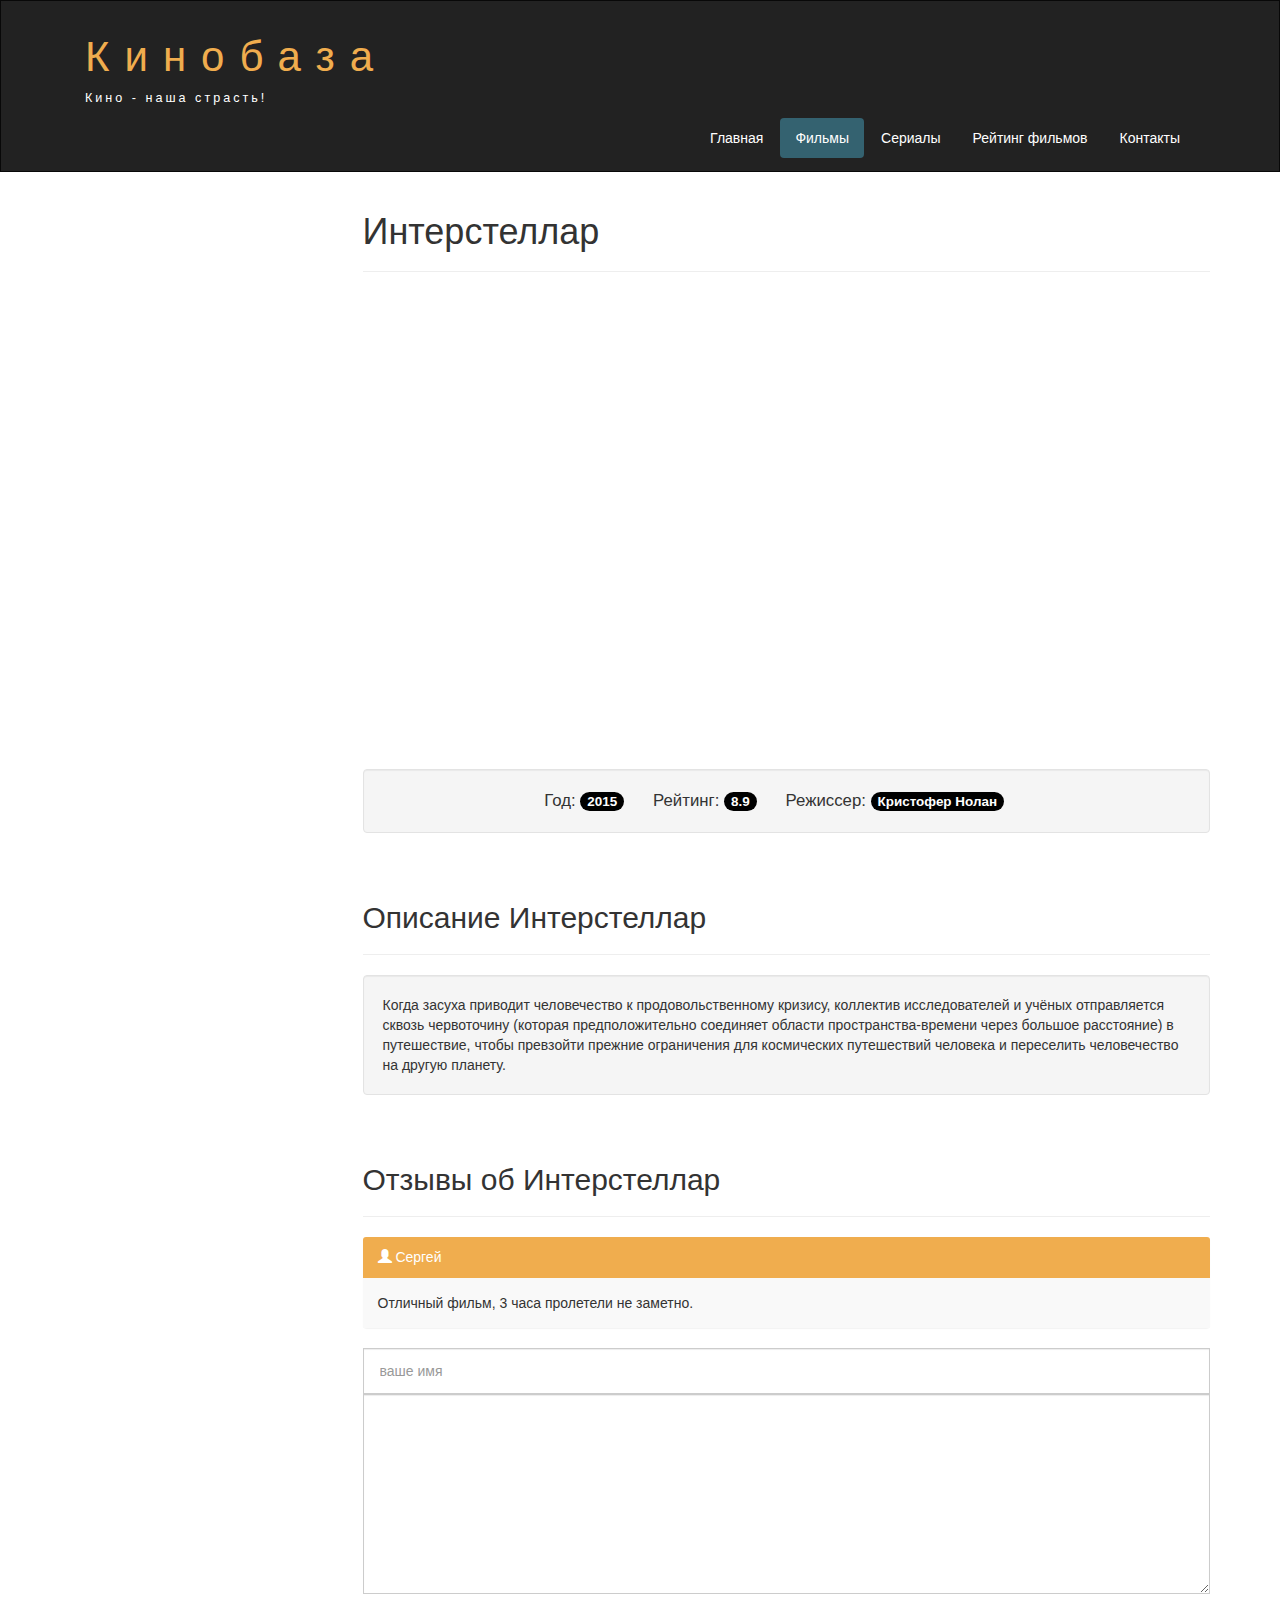
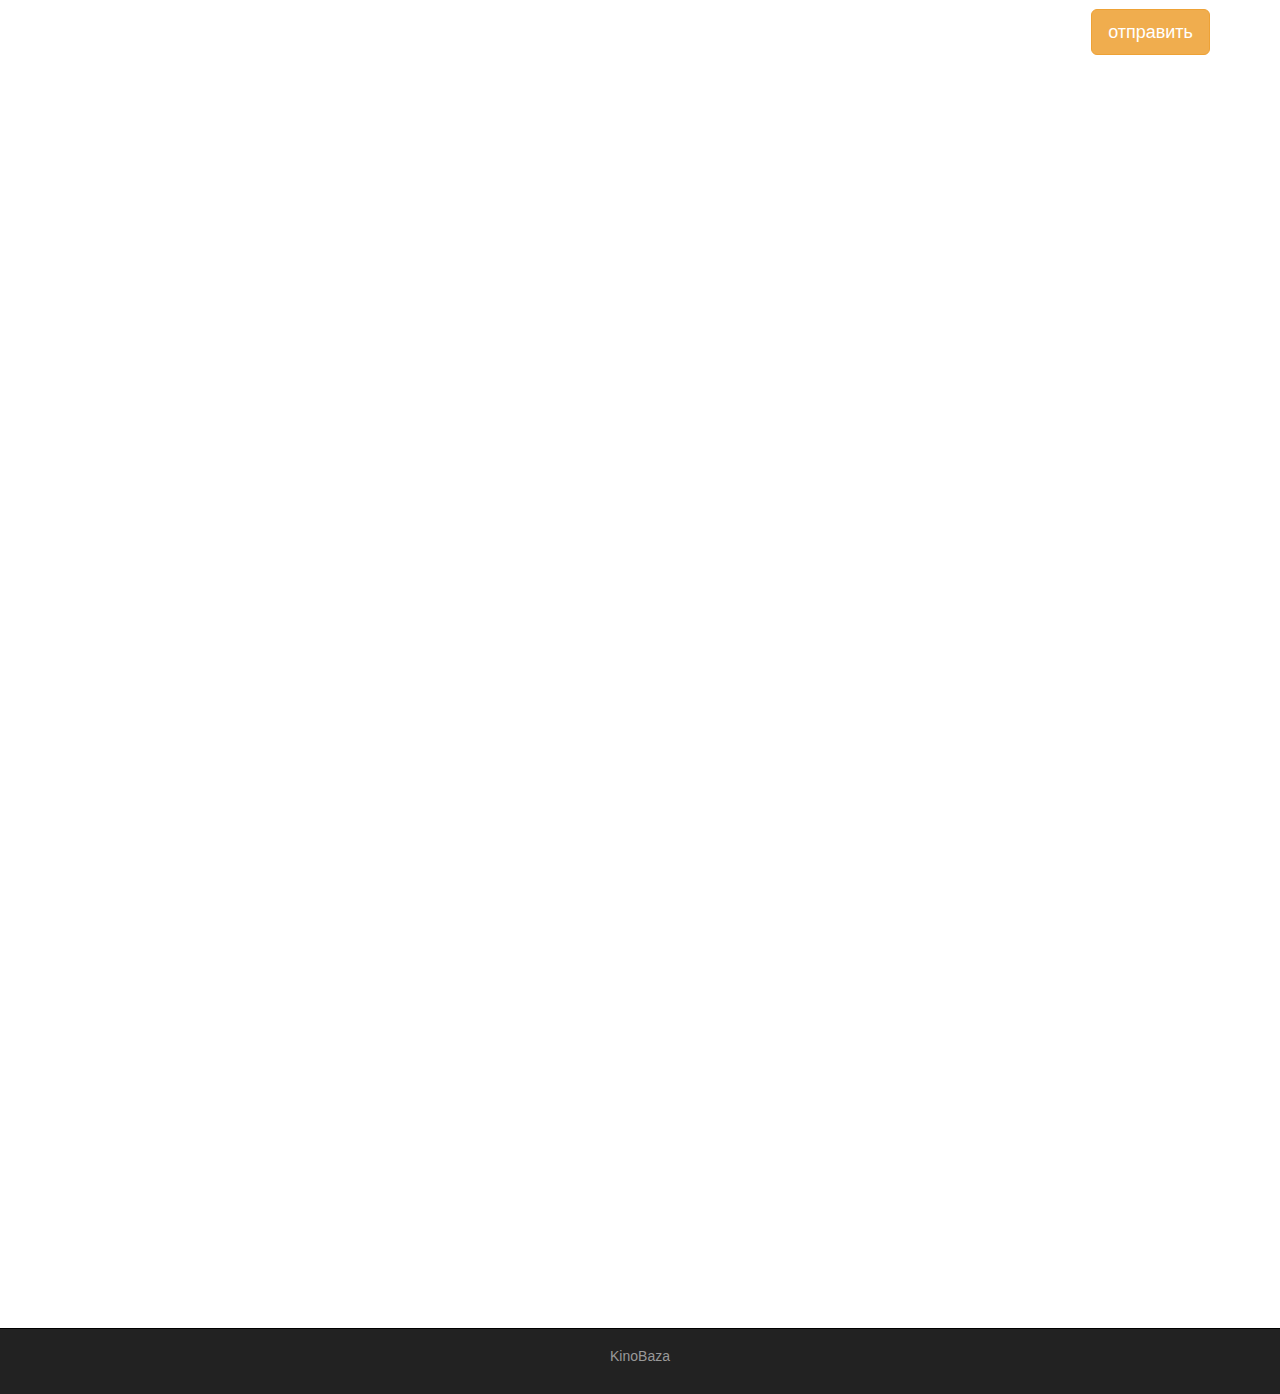
<file: practice_1/show.html>
<!DOCTYPE html>
<html lang="en">
<head>
    <meta charset="UTF-8">
    <meta http-equiv="X-UA-Compatible" content="IE=edge">
    <meta name="viewport" content="width=device-width, initial-scale=1.0">
    <title>Фильмы</title>

    <link href="https://cdn.jsdelivr.net/npm/bootstrap@5.1.3/dist/css/bootstrap.min.css" rel="stylesheet" integrity="sha384-1BmE4kWBq78iYhFldvKuhfTAU6auU8tT94WrHftjDbrCEXSU1oBoqyl2QvZ6jIW3" crossorigin="anonymous">
    <link href="/practice_1/assets/css/bootstrap.min.css" rel="stylesheet">

    <link href="/practice_1/assets/css/style.css" rel="stylesheet">
</head>
<body>
    <script src="https://cdn.jsdelivr.net/npm/bootstrap@5.1.3/dist/js/bootstrap.bundle.min.js" integrity="sha384-ka7Sk0Gln4gmtz2MlQnikT1wXgYsOg+OMhuP+IlRH9sENBO0LRn5q+8nbTov4+1p" crossorigin="anonymous"></script>

    <div class="container-fluid">
        <div class="row">
            
            <nav role="navigation" class="navbar navbar-inverse">
                <div class="container">

                    <div class="navbar-header header">

                        <div class="container">

                            <div class="row">

                                <div class="col-lg-12">
                                    <h1><a href="index.html">Кинобаза</a></h1>
                                    <p>Кино - наша страсть!</p>
                                </div>
                            
                            </div>
                        
                        </div>

                        <button type="button" data-target="#navbarCollapse" data-toggle="collapse" class="navbar-toggle">

                            <span class="sr-only">Toggle navigation</span>
                            <span class="icon-bar"></span>
                            <span class="icon-bar"></span>
                            <span class="icon-bar"></span>

                        </button>

                    </div>

                    <div id="navbarCollapse" class="collapse navbar-collapse navbar-right">

                        <ul class="nav nav-pills">
                            <li><a href="index.html">Главная</a></li>
                            <li class="active"> <a href="films.html">Фильмы</a></li>
                            <li><a href="#">Сериалы</a></li>
                            <li><a href="rating.html">Рейтинг фильмов</a></li>
                            <li><a href="contact.html">Контакты</a></li>
                        
                        </ul>
                    
                    </div>
                
                </div>
            </nav>
        
        </div>
    </div>

    <div class="wrapper">
        
        <div class="container">

            <div class="row">

                <div class="col-lg-9 col-lg-push-3">

                    <form role="search" class="visible-xs">
                        <div class="form-group">
                            <div class="input-group">
                                <input type="search" class="form-control input lg" placeholder="Ваш запрос">
                                <div class="input-group">
                                    <button class="btn btn-default btn-lg" type="submit"><i class="glyphicon glyphicon-search"></i></button>
                                </div>
                            </div>
                        </div>
                    </form>

                    <h1>Интерстеллар</h1>
                    <hr>
                    
                    <div class="embed-responsive embed-responsive-16by9">
                        <iframe width="1280" height="720" src="https://www.youtube.com/embed/zSWdZVtXT7E" title="Interstellar - Trailer - Official Warner Bros. UK" frameborder="0" allow="accelerometer; autoplay; clipboard-write; encrypted-media; gyroscope; picture-in-picture; web-share" allowfullscreen></iframe>                    </div>
                    <div class="well info-block text-center">
                        Год: <span class="badge">2015</span>
                        Рейтинг: <span class="badge">8.9</span>
                        Режиссер: <span class="badge">Кристофер Нолан</span>
                    </div>

                    <div class="margin-8"></div>

                    <h2>Описание Интерстеллар</h2>
                    <hr>

                    <div class="well">
                        Когда засуха приводит человечество к продовольственному кризису, коллектив исследователей и учёных отправляется сквозь червоточину (которая предположительно соединяет области пространства-времени через большое расстояние) в путешествие, чтобы превзойти прежние ограничения для космических путешествий человека и переселить человечество на другую планету.
                    </div>
                    
                    <div class="margin-8"></div>

                    <h2>Отзывы об Интерстеллар</h2>
                    <hr>

                    <div class="panel panel-info">
                        <div class="panel-heading"><i class="glyphicon glyphicon-user"></i> <span>Сергей</span> </div>
                        <div class="panel-body">
                            Отличный фильм, 3 часа пролетели не заметно.
                        </div>
                    </div>
                
                    <form>
                        <div class="form-group">
                            <input type="text" placeholder="ваше имя" class="form-control input-lg">
                            <div class="form-group">
                                <textarea class="form-control"></textarea>
                            </div>
                            <button class="btn btn-lg btn-warning pull-right">отправить</button>
                        <form/>

                        <div class="margin-8 clear"></div>
                        
                    </div>
                
                    <div class="col-lg-3 col-lg-pull-9">

                        <div class="panel panel-info hidden-xs">
                            <div class="panel-heading"><div class="sidebar-header">Поиск</div></div>
                            <div class="panel-body">
                                <form role="search">
                                    <div class="form-group">
                                        <div class="input-group">
                                            <input type="search" class="form-control input lg" placeholder="Ваш запрос">
                                            <div class="input-group-btn">
                                                <button class="btn btn-default btn-lg" type="submit"><i class="glyphicon glyphicon-search"></i></button>
                                            </div>
                                        </div>
                                    </div>
                                </form>
                            </div>
                        </div>
                        
                        <div class="panel panel-info">
                            <div class="panel-heading"><div class="sidebar-header">Вход</div></div>
                            <div class="panel-body">

                                <form role="form">
                                    <div class="form-group">
                                        <input type="text" class="form-control input-lg" placeholder="Логин">
                                    </div>
                                    <div class="form-group">
                                        <input type="password" class="form-control input-lg" placeholder="Пароль">
                                    </div>

                                    <button type="submit" class="btn btn-warning pull-right">вход</button>
                                
                                </form>
                            
                            </div>
                        </div>

                        <div class="panel panel-info">
                            <div class="panel-heading"><div class="sidebar-header">Новости</div></div>
                            <div class="panel-body">

                                <p>31.02.2017</p>
                                <p>Мы запустили новый сервис</p>

                            </div>
                        </div>

                        <div class="panel panel-info">
                            <div class="panel-heading"><div class="sidebar-header">Рейтинг фильмов</div></div>
                            <div class="panel-body">

                                <ul class="list-group">

                                    <li class="list-group-item list-group-warning">
                                        <span class="badge">8.9</span>
                                        <a href="show.html">Интерстеллар</a>
                                    </li>
                                    
                                    <li class="list-group-item list-group-warning">
                                        <span class="badge">8.7</span>
                                        <a href="#">Безумный макс</a>
                                    </li>

                                    <li class="list-group-item list-group-warning">
                                        <span class="badge">8.3</span>
                                        <a href="#">Матрица</a>
                                    </li>

                                    <li class="list-group-item list-group-warning">
                                        <span class="badge">8.1</span>
                                        <a href="#">Облачный атлас</a>
                                    </li>

                                    <li class="list-group-item list-group-warning">
                                        <span class="badge">8.9</span>
                                        <a href="#">Интерстеллар</a>
                                    </li>

                                    <li class="list-group-item list-group-warning">
                                        <span class="badge">8.7</span>
                                        <a href="#">Безумный макс</a>
                                    </li>
                                        
                                    <li class="list-group-item list-group-warning">
                                        <span class="badge">8.3</span>
                                        <a href="#">Матрица</a>
                                    </li>
                                        
                                    <li class="list-group-item list-group-warning">
                                        <span class="badge">8.1</span>
                                        <a href="#">Облачный атлас</a>
                                    </li>

                                </ul>

                            </div>
                        </div>

                    </div>
                
                </div>
                
            </div>

            <div class="clear"></div>
        
        </div>

        <footer>

            <div class="container">
                <p class="text-center"> <a href="https://www.kinopoisk.ru/">KinoBaza</a> </p>
            </div>
            
        </footer>

        <script scr="https://ajax.googleapis.com/ajax/libs/jquery/1.11.3/jquery.min.js"></script>
        <script src="assets/js/bootstrap.min.js"></script>
    </body>
</html>
</file>
<file: practice_1/assets/css/style.css>
.header a, a:hover {
    color: #f0ad4e;
    text-decoration: none;
}

.header h1 {
    letter-spacing: 15px;
    font-size: 300%;
}

.header p {
    color: white !important;
    font-size: 90%;
    letter-spacing: 3px;
}

.nav-pills>li.active>a, .nav-pills>li.active>a:focus, .nav-pills>li.active>a:hover {
    color: #fff;
    background-color: #346270;
}

.nav-pills>li>a {
    color: #fff;
}

.nav-pills>li>a:hover {
    background-color: #346270;
}

.navbar-inverse {
    padding: 1%;
    border-radius: 0;
}

@media (max-width: 767px) {
    .nav-pills>li {
        float: none;
    }

    .nav-pills {
        text-align: center
    }

    .header h1 {
        font-size: 280%;
        letter-spacing: 5px;
    }

    .header {
        text-align: center;
    }
}

.clear {
    clear: both;
    height: 63px;
}
    
.wrapper {
    min-height: 100%;
}

html, body {
    height: 100%;
}

.films_block{
    text-align: center;
}

.films_block img {
    margin-bottom: 5%;
    border-radius: 5px;
    border: solid 5px #dad7d5;
    width: 100px;
}

.film_label {
    padding: 2%;
    margin-bottom: 4%;
}

.margin-8 {
    margin-top: 8%;
}

.panel {
    border: none;
}

.panel-body {
    background-color: #f9f9f9;
}

.panel-info>.panel-heading {
    background-color: #f0ad4e;
    color: white;
    border-color: transparent;
}

.sitebar-header{
    font-size: 120%;
    letter-spacing: 2px;
}

.form-control {
    border-radius: 0px;
}

.input-lg {
    font-size: 14px
}

.list-group-item-warning {
    color: #8a6d3b;
    background-color: #f9f9f9;
}

.badge {
    background-color: #000000;
}

.info-block {
    font-size: 120%;
}

.info-block .badge {
    font-size: 80%;
}

.info-block span{
    margin-right: 3%;
}

textarea.form-control {
    height: 200px;
}

.table tbody>tr>td.vert-alligng {
    vertical-align: middle;
}

footer {
    color: #666;
    background: #222;
    padding: 17px 0 18px 0;
    border-top: 1px solid #000;
}

footer a {
    color: #999;
}

footer a:hover {
    color: #efefef;
}
</file>
